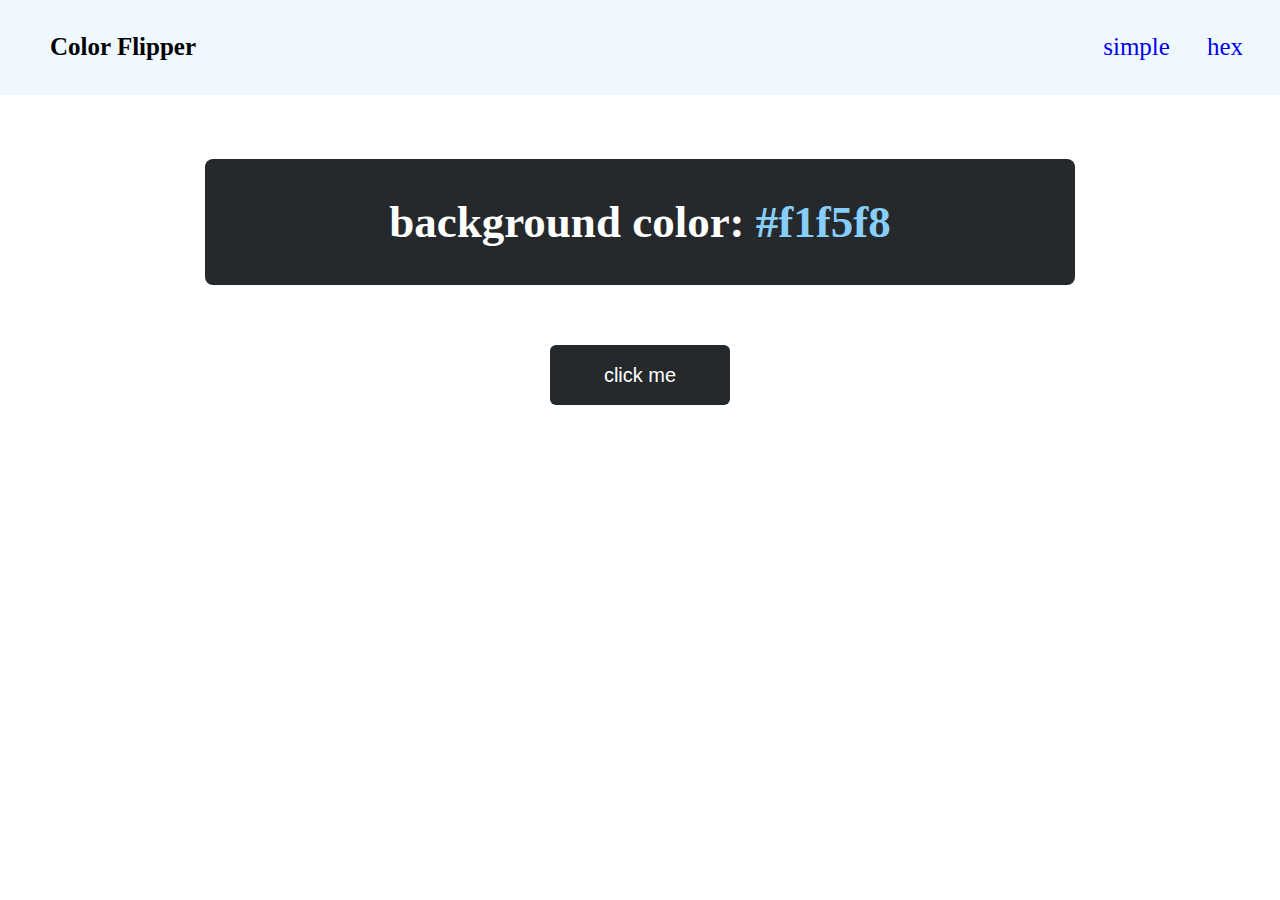
<file: color-flipper/index.html>
<!DOCTYPE >
<html>
    <head>
        <title>Color Flipper</title>
        <link rel="stylesheet" href="style.css" />
    </head>
    <body>
        <nav>
            <div class="nav-center">
                <h4>Color Flipper</h4>
                <ul class="nav-links">
                    <li>
                        <a href="index.html">simple</a>
                    </li>
                    <li>
                        <a href="hex.html">hex</a>
                    </li>
                </ul>
            </div>
        </nav>

        <main>
            <div class="container">
                <h2> background color: <span class="color"> #f1f5f8 </span></h2>
            </div>
            <button id="btn">click me</button>
        </main>

        <script src="app.js"></script>

    </body>
</html>
</file>
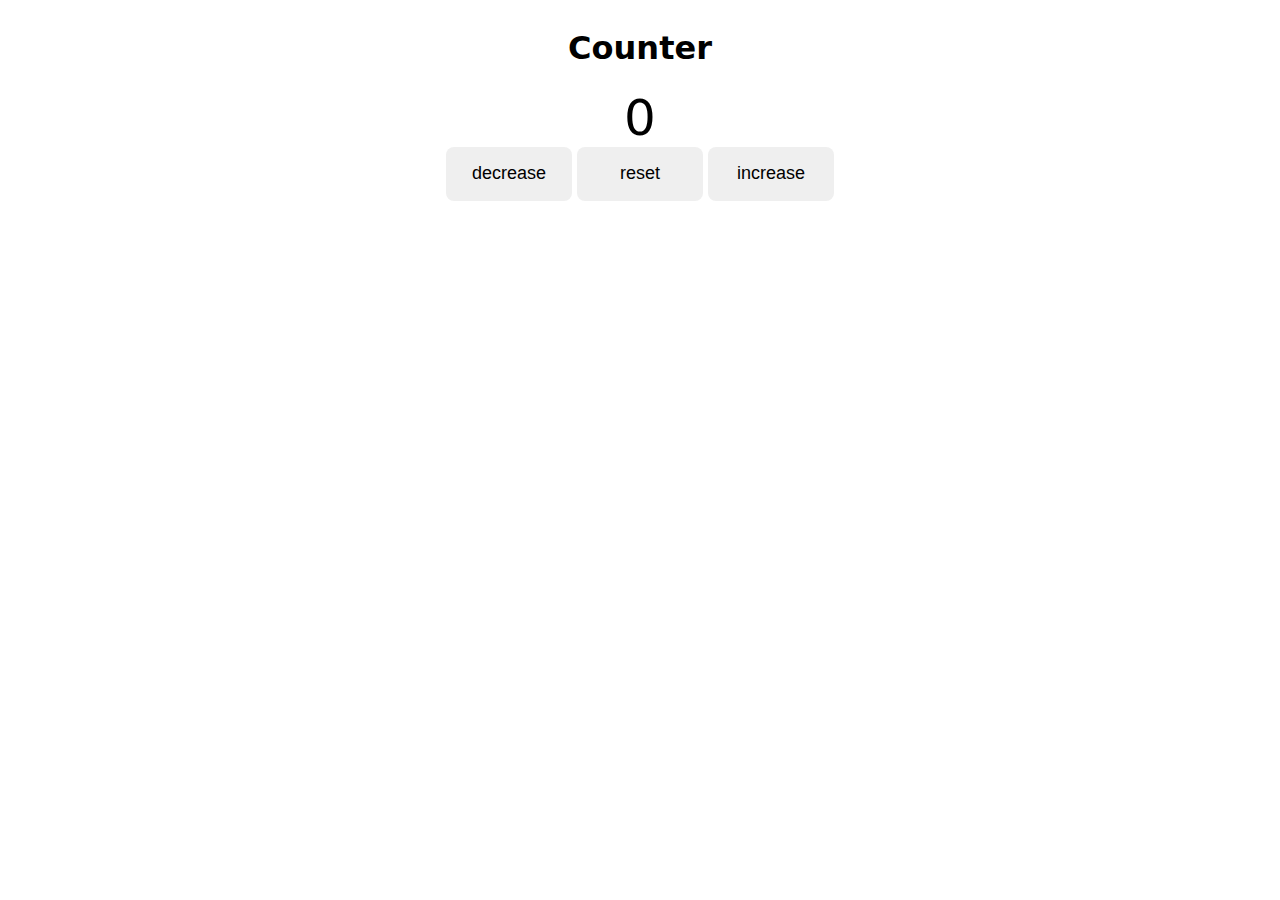
<file: counter/index.html>
<!DOCTYPE html>
<html>
    <head>
        <title> Counter </title>
        <link rel="stylesheet" href="style.css" />
    </head>
    <body>
        <div class="container">
            <h1>Counter</h1>
            <span id="value"> 0 </span>
            <div class="button-container">
                <button class="btn decrease">decrease</button>
                <button class="btn reset">reset</button>
                <button class="btn increase">increase</button>
            </div>
        </div>
        <script src="app.js"></script>
    </body>
</html>
</file>
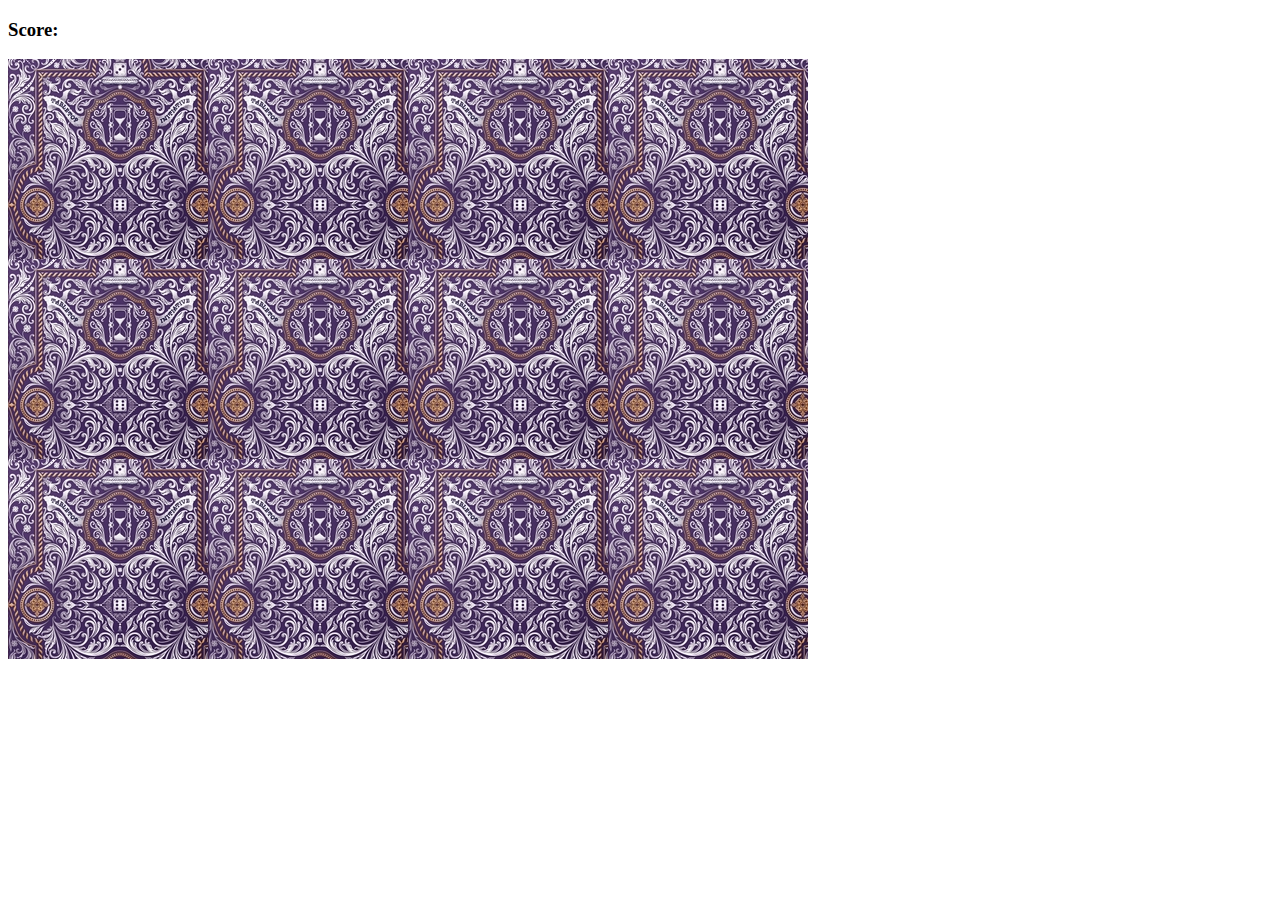
<file: memory-game/index.html>
<!DOCTYPE html>
<html>
    <head>
        <link rel="stylesheet" href="style.css"> </link>
        <script src="app.js"></script>
    </head>
    <body>
        <h3> Score: <span id="result"></span></h3>

        <div class="grid">

        </div>
    </body>
</html>
</file>
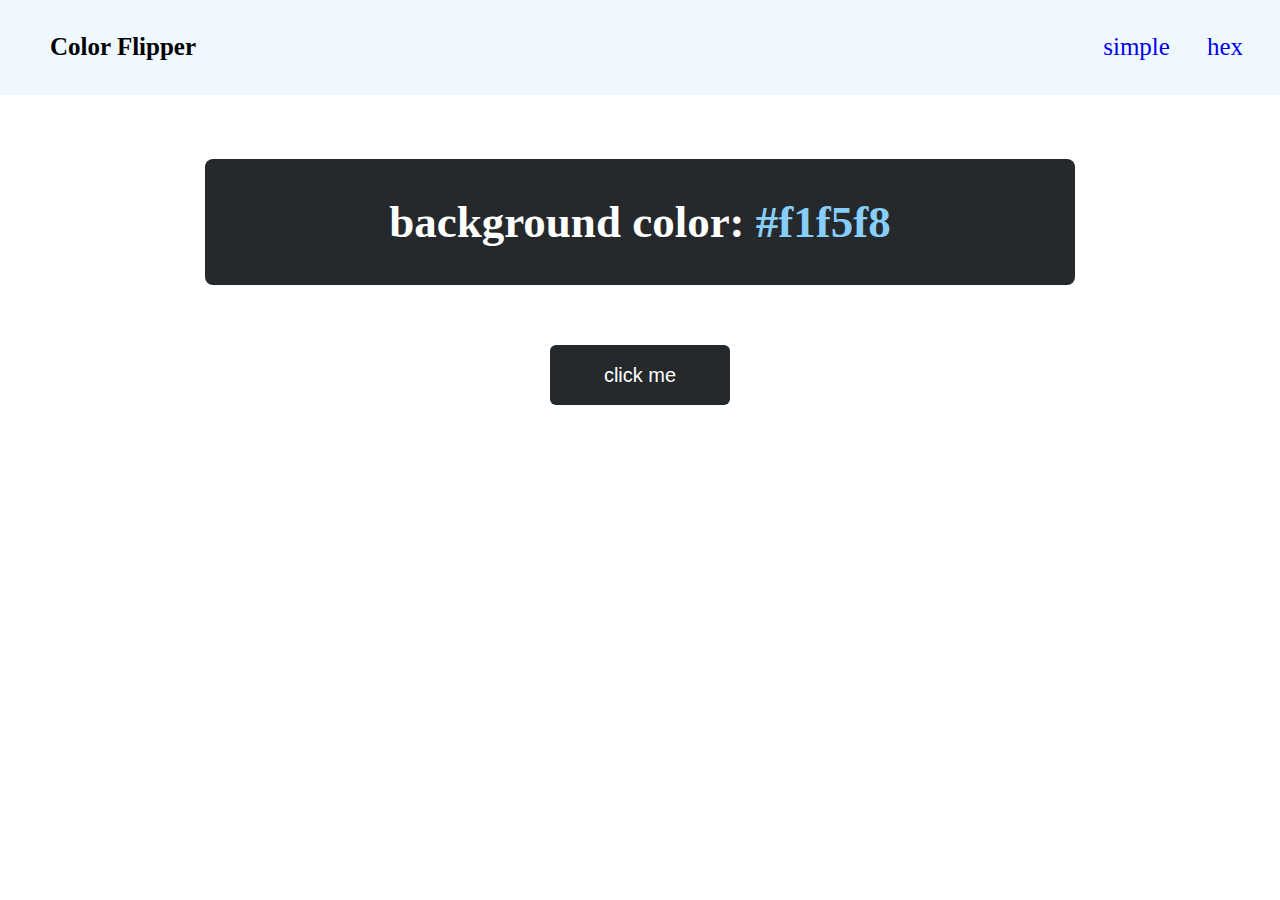
<file: color-flipper/hex.html>
<!DOCTYPE >
<html>
    <head>
        <title>Color Flipper</title>
        <link rel="stylesheet" href="style.css" />
    </head>
    <body>
        <nav>
            <div class="nav-center">
                <h4>Color Flipper</h4>
                <ul class="nav-links">
                    <li><a href="index.html">simple</a></li>
                    <li><a href="hex.html">hex</a></li>
                </ul>
            </div>
        </nav>

        <main>
            <div class="container">
                <h2> background color: <span class="color"> #f1f5f8 </span></h2>
            </div>
            <button id="btn">click me</button>
        </main>

        <script src="hex.js"></script>

    </body>
</html>
</file>
<file: color-flipper/style.css>
body {
    margin: auto;
}

.nav-center {
    display: flex;
    justify-content: space-between;
    font-size: 25px;
    background-color: aliceblue;
    padding-left: 2em;
}
.nav-links {
    display: flex;
    align-items: center;
}

.nav-links li {
    display: flex;
    padding-right: 37px;
    /* justify-self: space-between; */
}

a {
    text-decoration: none;
    /* font-size: 20px; */
}

main {
    display: flex;
    flex-direction: column;
    align-items: center;
}

.container {
    display: flex;
    flex-direction: column;
    align-items: center;
    font-size: 30px;
    background-color: #26292b;
    border-radius: 8px;
    margin-top: 5%;
    width: 29em;
    color: white;
}

.color {
    color: lightskyblue;
}

#btn {
    height: 3em;
    width: 9em;
    border-radius: 6px;
    border: none;
    background-color: #26292b;
    color: white;
    font-size: 20px;
    margin: 3em;
}
</file>
<file: counter/style.css>
body {
    font-family: system-ui;
}

.container {
    display: flex;
    flex-direction: column;
    align-items: center;
}

.btn {
    border-radius: 8px;
    border: none;
    width: 7em;
    height: 3em;
    font-size: 18px;
}

#value {
    font-size: 50px;
}
</file>
<file: memory-game/style.css>
.grid {
    display: flex;
    flex-wrap: wrap;
    justify-content: center;
    height:  500px;
    width: 800px;
}
</file>
